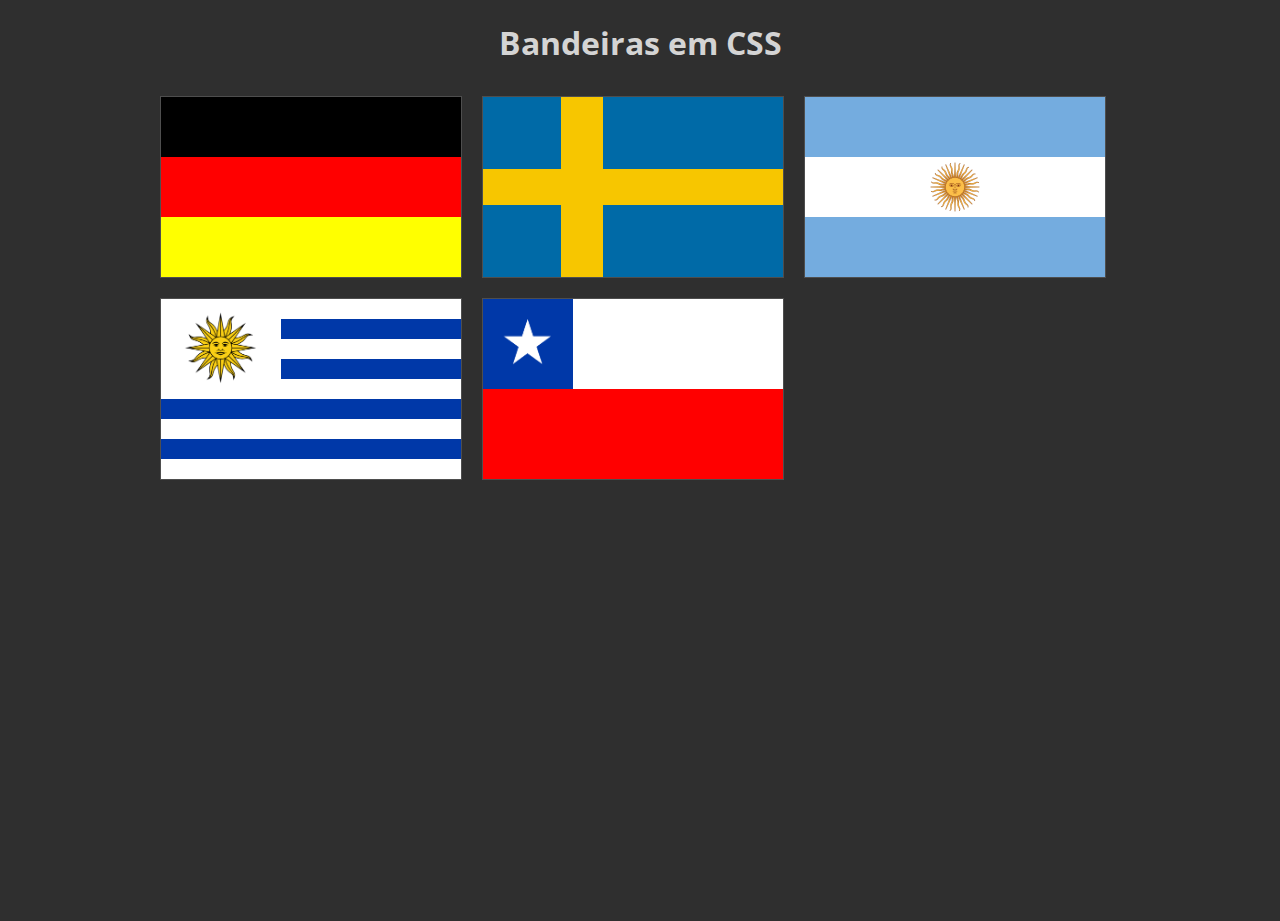
<file: index.html>
<!DOCTYPE html>
<html lang="pt-br">

<head>
    <meta charset="UTF-8">
    <meta name="viewport" content="width=device-width, initial-scale=1.0">
    <meta http-equiv="X-UA-Compatible" content="ie=edge">
    <link rel="stylesheet" href="content/styles/global.css">
    <title>Bandeiras em CSS</title>
</head>

<body>
    <section class="container">
        <h1>Bandeiras em CSS</h1>
        <section id="germany" class="flags-container">
            <section class="germany-1"></section>
            <section class="germany-2"></section>
            <section class="germany-3"></section>
        </section>

        <section id="sweden" class="flags-container">
            <section class="sweden-1"></section>
            <section class="sweden-2"></section>
            <section class="sweden-3"></section>
            <section class="sweden-4"></section>
            <section class="sweden-1"></section>
            <section class="sweden-2"></section>
            <section class="sweden-3"></section>
        </section>

        <section id="argentina" class="flags-container">
            <section class="argentina"></section>
            <section class="argentina-1"></section>
            <section class="argentina"></section>
        </section>

        <section id="uruguay" class="flags-container">
            <section class="uruguay-1"></section>
            <section class="uruguay-2"></section>
            <section class="uruguay-3"></section>
            <section class="uruguay-2"></section>
            <section class="uruguay-3"></section>
            <section class="uruguay-2"></section>
            <section class="uruguay-5"></section>
            <section class="uruguay-4"></section>
            <section class="uruguay-5"></section>
            <section class="uruguay-4"></section>
        </section>

        <section id="chile" class="flags-container">
            <section class="chile-1"></section>
            <section class="chile-2"></section>
            <section class="chile-3"></section>
        </section>
    </section>

</body>

</html>
</file>
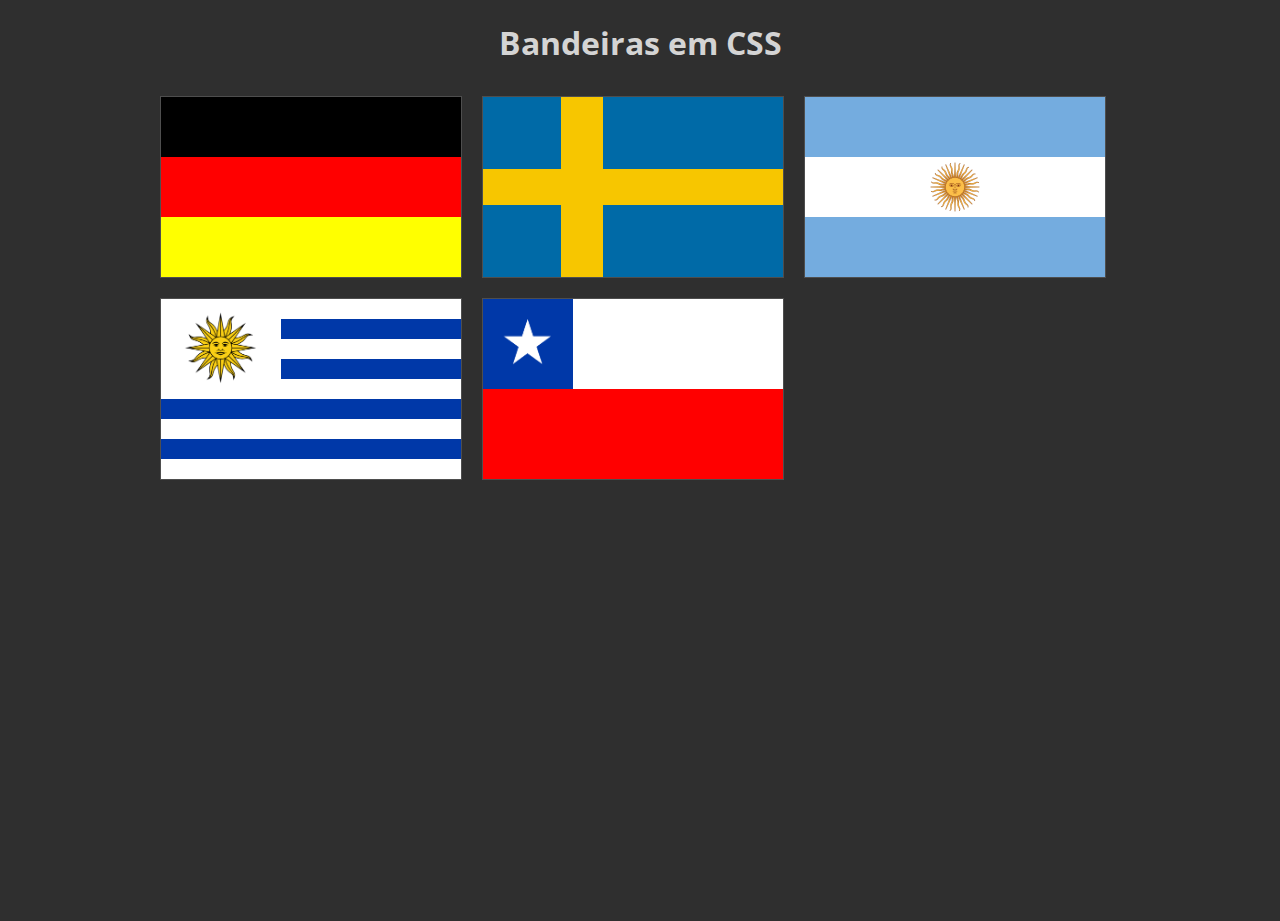
<file: indexcommit.html>
<!DOCTYPE html>
<html lang="pt-br">

<head>
    <meta charset="UTF-8">
    <meta name="viewport" content="width=device-width, initial-scale=1.0">
    <meta http-equiv="X-UA-Compatible" content="ie=edge">
    <link rel="stylesheet" href="content/styles/global.css">
    <title>Bandeiras em CSS GITCOMMIT</title>
</head>

<body>
    <section class="container">
        <h1>Bandeiras em CSS</h1>
        <section id="germany" class="flags-container">
            <section class="germany-1"></section>
            <section class="germany-2"></section>
            <section class="germany-3"></section>
        </section>

        <section id="sweden" class="flags-container">
            <section class="sweden-1"></section>
            <section class="sweden-2"></section>
            <section class="sweden-3"></section>
            <section class="sweden-4"></section>
            <section class="sweden-1"></section>
            <section class="sweden-2"></section>
            <section class="sweden-3"></section>
        </section>

        <section id="argentina" class="flags-container">
            <section class="argentina"></section>
            <section class="argentina-1"></section>
            <section class="argentina"></section>
        </section>

        <section id="uruguay" class="flags-container">
            <section class="uruguay-1"></section>
            <section class="uruguay-2"></section>
            <section class="uruguay-3"></section>
            <section class="uruguay-2"></section>
            <section class="uruguay-3"></section>
            <section class="uruguay-2"></section>
            <section class="uruguay-5"></section>
            <section class="uruguay-4"></section>
            <section class="uruguay-5"></section>
            <section class="uruguay-4"></section>
        </section>

        <section id="chile" class="flags-container">
            <section class="chile-1"></section>
            <section class="chile-2"></section>
            <section class="chile-3"></section>
        </section>
    </section>

</body>

</html>
</file>
<file: content/styles/global.css>
@import url('https://fonts.googleapis.com/css?family=Open+Sans&display=swap');

html, body {
    height: 100%;
    margin: 0;
    background-color: #2f2f2f;
    color: #d4d4d4;
    font-family: Open Sans;
}

h1 {
    text-align: center
}

.container {
    width: 100%;
    padding-right: 15px;
    padding-left: 15px;
    margin-right: auto;
    margin-left: auto
}

@media (min-width:400px) {
    .container {
        max-width: 300px
    }
}

@media (min-width:576px) {
    .container {
        max-width: 300px
    }
}

@media (min-width:768px) {
    .container {
        max-width: 300px
    }
}

@media (min-width:992px) {
    .container {
        max-width: 300px
    }
}

@media (min-width:1200px) {
    .container {
        max-width: 980px
    }
}

.flags-container {
    width: 300px;
    height: 180px;
    float: left;
    margin: 10px;
    border: 1px solid #4e4e4e;
}

section {
    margin: 0 auto;
}

.germany-1 {
    background: black;
    height: 33.3%;
}

.germany-2 {
    background: red;
    height: 33.3%;
}

.germany-3 {
    background: yellow;
    height: 33.3%;
}

.sweden-1 {
    width: 26%;
    height: 40%;
    background: #006aa7;
    float: left;
}

.sweden-2 {
    width: 14%;
    height: 40%;
    background: #f7c600;
    float: left;
}

.sweden-3 {
    width: 60%;
    height: 40%;
    background: #006aa7;
    float: right;
}

.sweden-4 {
    width: 100%;
    height: 20%;
    background: #f7c600;
    float: left;
}

.argentina {
    background: #74acdf;
    width: 100%;
    height: 33.3%;
}

.argentina-1 {
    background: #FFFFFF;
    width: 100%;
    height: 33.3%;
    background-size: 50px;
    background-image: url('../images/argentina.png');
    background-repeat: no-repeat;
    background-position: center;
}

.uruguay-1 {
    background: #FFFFFF;
    width: 40%;
    height: 55.5%;
    background-size: 85px;
    background-image: url('../images/uruguay.png');
    background-repeat: no-repeat;
    background-position: center;
    float: left;
}

.uruguay-2 {
    background: #FFFFFF;
    float: right;
    width: 60%;
    height: 11.1%;
}

.uruguay-3 {
    background: #0038a8;
    float: right;
    width: 60%;
    height: 11.1%;
}

.uruguay-4 {
    background: #FFFFFF;
    float: right;
    width: 100%;
    height: 11.1%;
}

.uruguay-5 {
    background: #0038a8;
    float: right;
    width: 100%;
    height: 11.1%;
}

.chile-1 {
    background: #0038a8;
    width: 30%;
    height: 50%;
    background-size: 50px;
    background-image: url('../images/chile.png');
    background-repeat: no-repeat;
    background-position-y: center;
    background-position-x: 18px;
    float: left;
}

.chile-2 {
    background: #FFFFFF;
    float: right;
    width: 70%;
    height: 50%;
}

.chile-3 {
    background: #FF0000;
    float: right;
    width: 100%;
    height: 50%;
}
</file>
